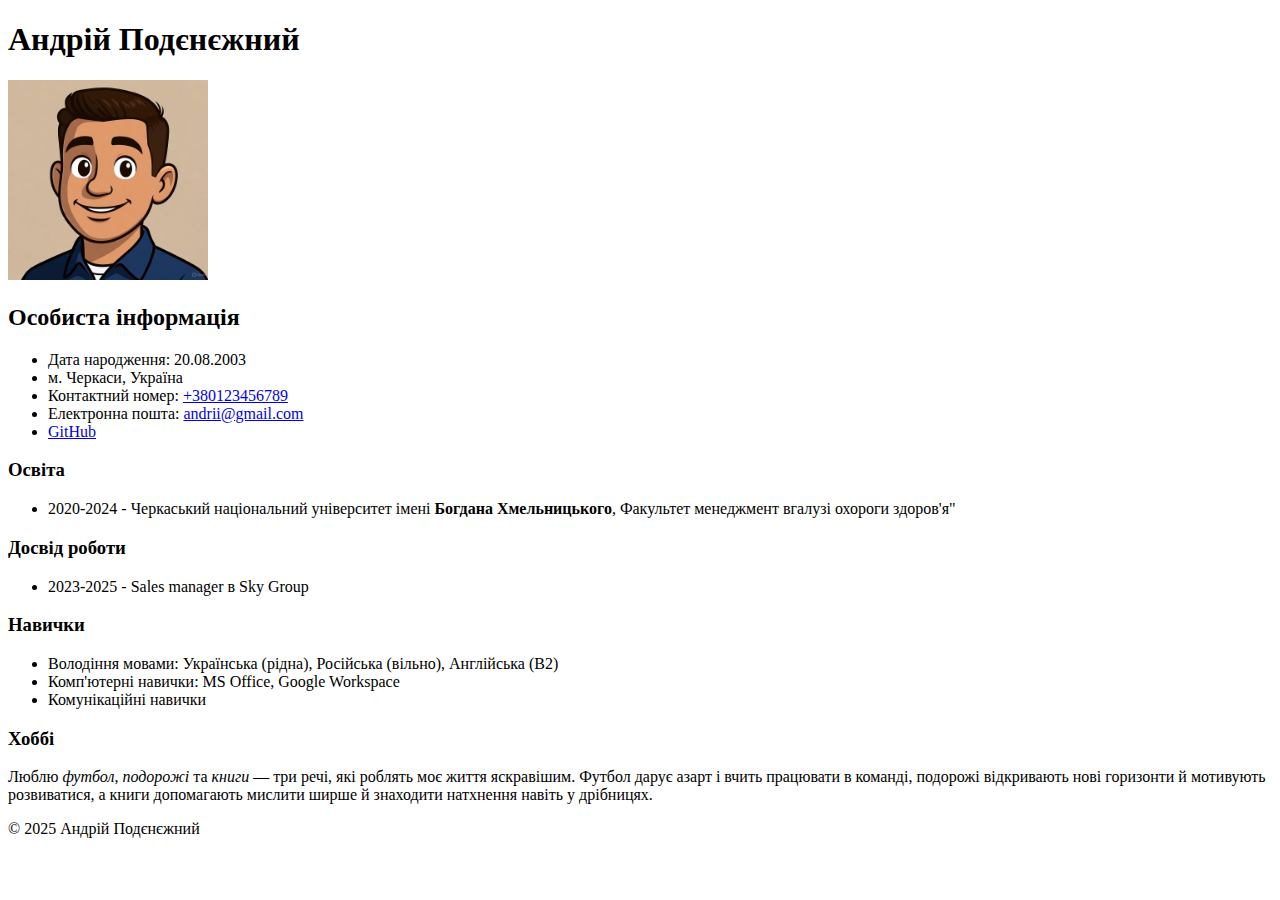
<file: HW_2/index.html>
<!DOCTYPE html>
<html lang="uk">
<head>
    <meta charset="UTF-8">
    <meta name="viewport" content="width=device-width, initial-scale=1.0">
    <title>Резюме</title>
</head>
<body>
    <header>
        <h1>Андрій Подєнєжний</h1>
        <img src="./img/hero.jpg" width="200" alt="hero">
    </header>
    <main>
        <section>
            <h2>Особиста інформація</h2>
            <ul>
                <li>Дата народження: 20.08.2003</li>
                <li>м. Черкаси, Україна</li>
                <li>Контактний номер: 
                    <a href="tel:+380631234567">+380123456789</a>
                </li>    
                <li>Електронна пошта:
                    <a href="mailto:andrii@gmail.com">andrii@gmail.com</a>
                </li>
                <li>
                    <a href="https://github.com/" target="_blank">GitHub</a>
                </li>
            </ul>
        </section>
        <section>
            <h3>Освіта</h3>
            <ul>
                <li>2020-2024 - Черкаський національний університет імені <b>Богдана Хмельницького</b>, Факультет менеджмент вгалузі охороги здоров'я"</li>
            </ul>
        </section>
        <section>
            <h3>Досвід роботи</h3>
            <ul>
                <li>2023-2025 - Sales manager в Sky Group</li>
            </ul>
        </section>
        <section>
            <h3>Навички</h3>
            <ul>
                <li>Володіння мовами: Українська (рідна), Російська (вільно), Англійська (B2)</li>
                <li>Комп'ютерні навички: MS Office, Google Workspace</li>
                <li>Комунікаційні навички</li>
            </ul>
        </section>
        <section>
            <h3>Хоббі</h3>
            <p>Люблю <em>футбол</em>, <em>подорожі</em> та <em>книги</em> — три речі, які роблять моє життя яскравішим. 
                Футбол дарує азарт і вчить працювати в команді, подорожі відкривають нові горизонти й мотивують розвиватися, 
                а книги допомагають мислити ширше й знаходити натхнення навіть у дрібницях.
            </p>
        </section>
    </main>
    <footer>
        <p>© 2025 Андрій Подєнєжний</p>
    </footer>
</body>
</html>
</file>
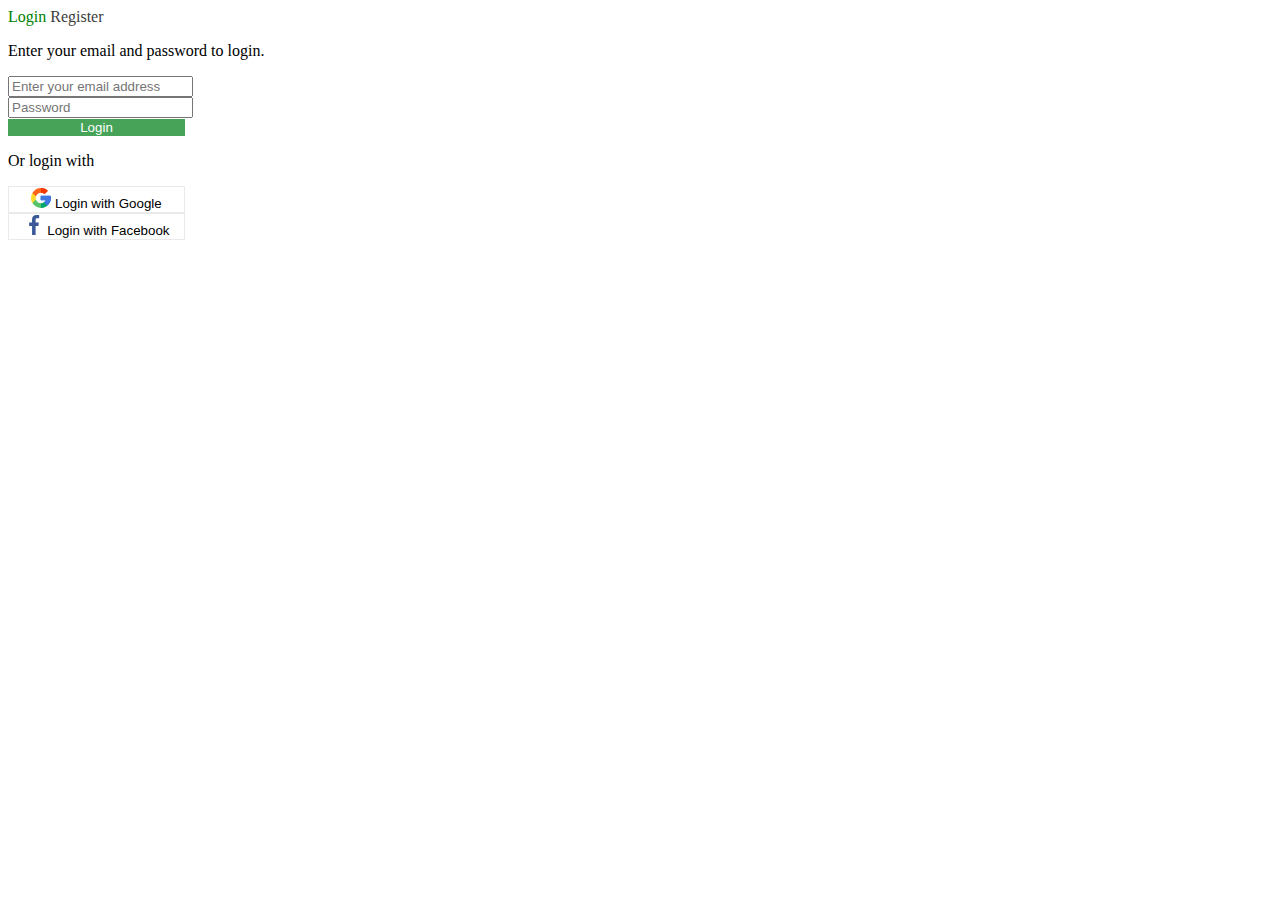
<file: GREENSHOP/login.html>
<!DOCTYPE html>
<html lang="en">
<head>
    <meta charset="UTF-8">
    <meta name="viewport" content="width=device-width, initial-scale=1.0">
    <title>Login</title>
    <style>
        span {
            color: green;
        }

        a {
            text-decoration: none;
            color: #3D3D3D;
        }
    </style>
</head>
<body>
    <form action="#">
        <span>Login</span>
        <span>
            <a href="./register.html">Register</a>
        </span>
        <p>Enter your email and password to login.</p>
        <input type="email" placeholder="Enter your email address">
        <br>
        <input type="password" placeholder="Password">
        <br>
        <button type="submit" style="background-color: #46A358; color: #FFFFFF; width: 177px; border: none;" >Login</button>
        <p>Or login with</p>
        <button style="width: 177px; background-color: #FFFFFF; border: 1px solid #EAEAEA">
            <img src="./img/icon-google.svg" alt="icon-google">
            Login with Google
        </button>
        <br>
        <button style="width: 177px; background-color: #FFFFFF; border: 1px solid #EAEAEA">
            <img src="./img/icon-facebook.svg" alt="icon-facebook">
            Login with Facebook
        </button>
    </form>
</body>
</html>
</file>
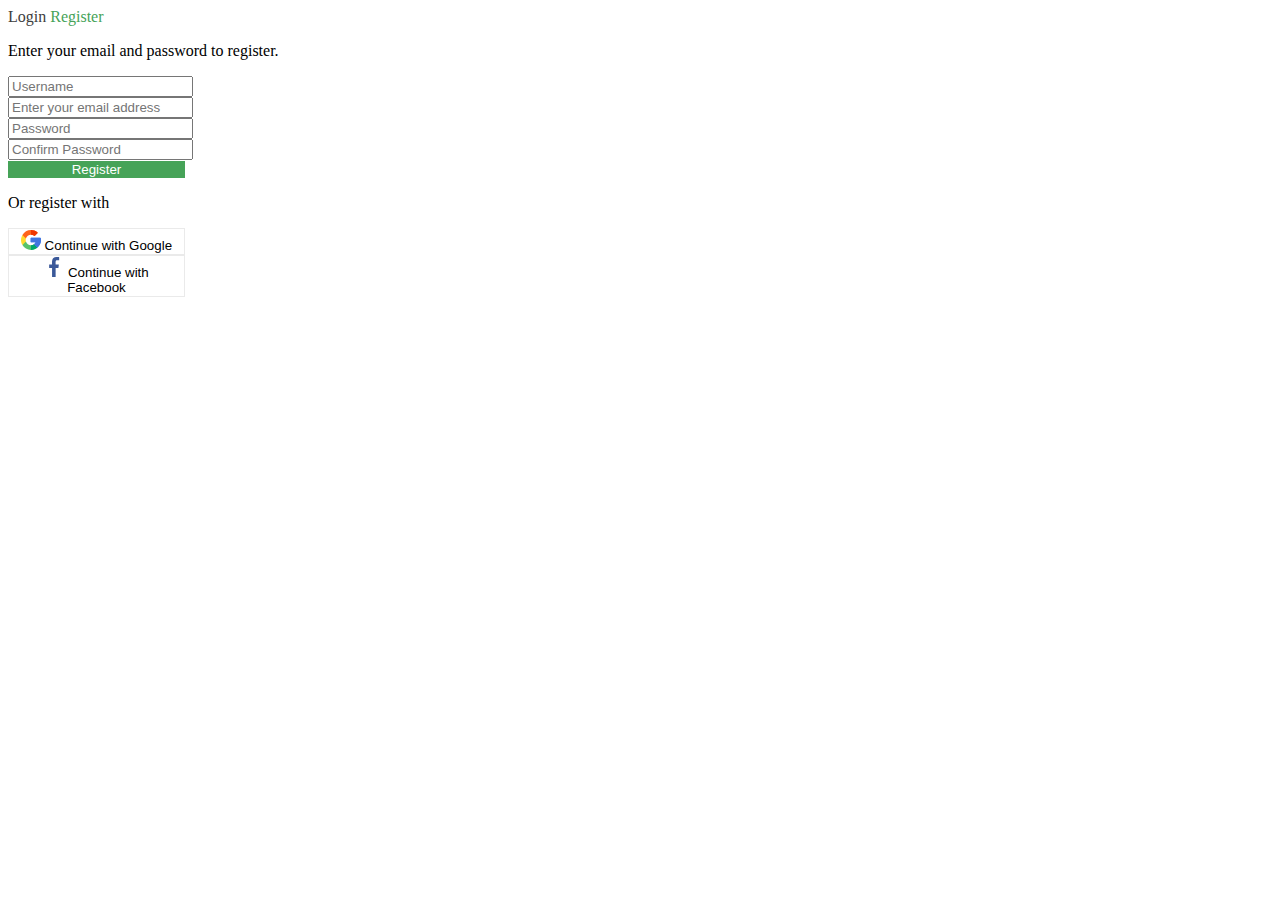
<file: HW_3/GREENSHOP/register.html>
<!DOCTYPE html>
<html lang="en">
<head>
    <meta charset="UTF-8">
    <meta name="viewport" content="width=device-width, initial-scale=1.0">
    <title>Registration</title>
    <style>
        span {
            color: #46A358;
        }

        a {
            text-decoration: none;
            color: #3D3D3D;
        }
    </style>
</head>
<body>
    <form action="#">
        <span>
            <a href="./login.html">Login</a>
        </span>
        <span>Register</span>
        <p>Enter your email and password to register.</p>
        <input type="text" placeholder="Username">
        <br>
        <input type="email" placeholder="Enter your email address">
        <br>
        <input type="password" placeholder="Password">
        <br>
        <input type="password" placeholder="Confirm Password">
        <br>
        <button type="submit" style="background-color: #46A358; color: #FFFFFF; width: 177px; border: none;" >Register</button>
        <p>Or register with</p>
        <button style="width: 177px; background-color: #FFFFFF; border: 1px solid #EAEAEA">
            <img src="./img/icon-google.svg" alt="icon-google">
            Continue with Google
        </button>
        <br>
        <button style="width: 177px; background-color: #FFFFFF; border: 1px solid #EAEAEA;">
            <img src="./img/icon-facebook.svg" alt="icon-facebook">
            Continue with Facebook
        </button>
    </form>
</body>
</html>
</file>
